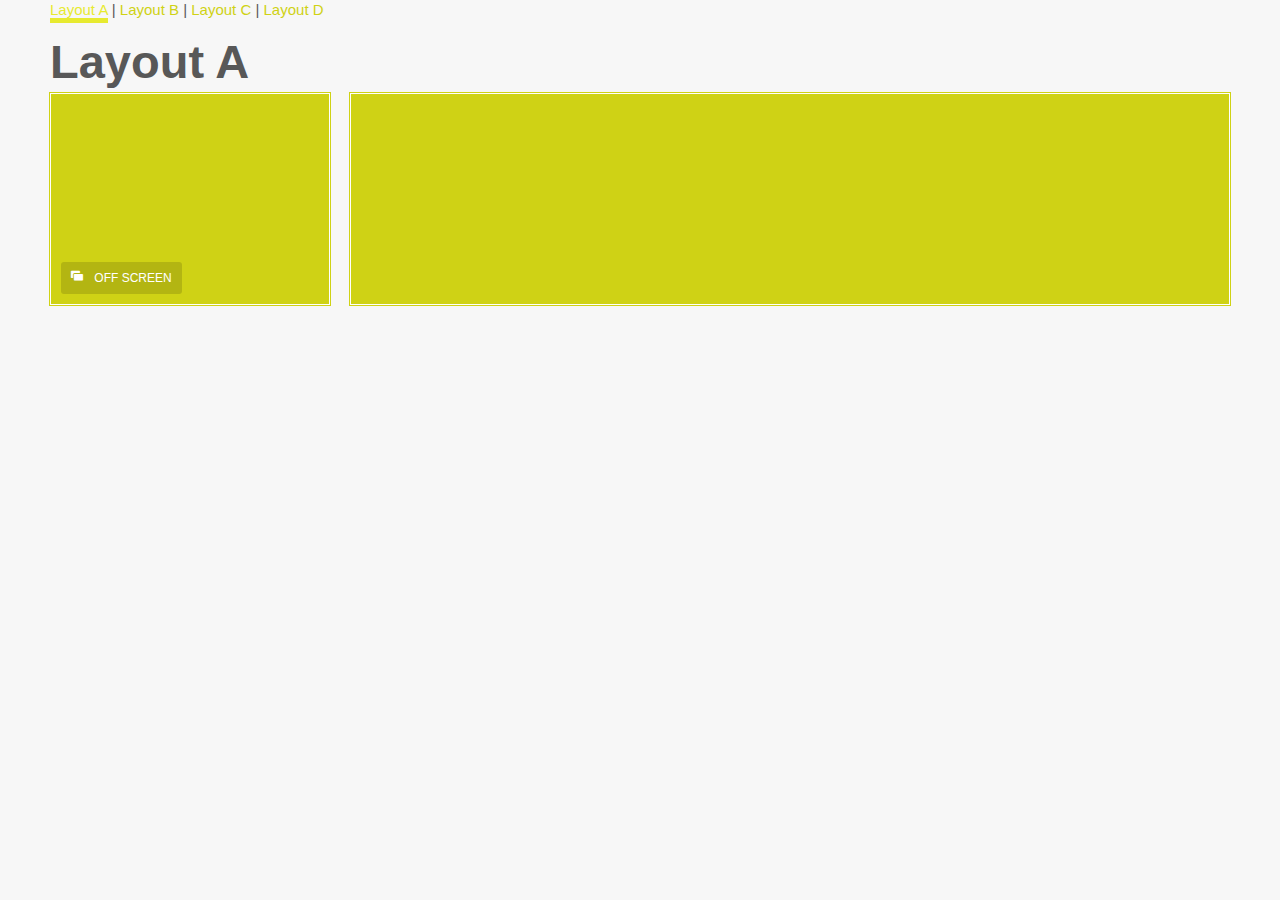
<file: layouts/layout_a.html>
<!doctype html>
<html lang="en-EN">
  <head>
    <meta charset="utf-8">
    <meta content="IE=edge,chrome=1" http-equiv="X-UA-Compatible">
    <meta content="width=device-width" name="viewport">
    <title>Layout A</title>

    <link href="/css/digitaria.css" rel="stylesheet" type="text/css" media="all" />
    <!--[if lt IE 9]>
      <script src="//html5shim.googlecode.com/svn/trunk/html5.js"></script>
    <![endif]-->
  </head>
  <body>

    <div class="container">
      <div class="gr">
        <div class="gc-12">
          <a href="/layouts/layout_a.html" class="active">Layout A</a> | <a href="/layouts/layout_b.html">Layout B</a> | <a href="/layouts/layout_c.html">Layout C</a> | <a href="/layouts/layout_d.html">Layout D</a>
        </div>
      </div>
      <h2>Layout A</h2>
      <div class="gr show-small">
        <a href="#" class="offScreenToggle">toggle off screen</a>
      </div>
      <div class="gr">
        <div class="gc-3 fill off-screen">
          <div class="gc-info label secondary">
            <span class="ss-layers"></span> off screen
          </div>
          <div class="button-close show-small">
            <a href="#" class="offScreenToggle">close</a>
          </div>
        </div>
        <div class="gc-9 fill">

        </div>
      </div>
    </div>

    <script src="//ajax.googleapis.com/ajax/libs/jquery/1.8.1/jquery.min.js"></script>
    <script src="/js/master.js"></script>

  </body>
</html>
</file>
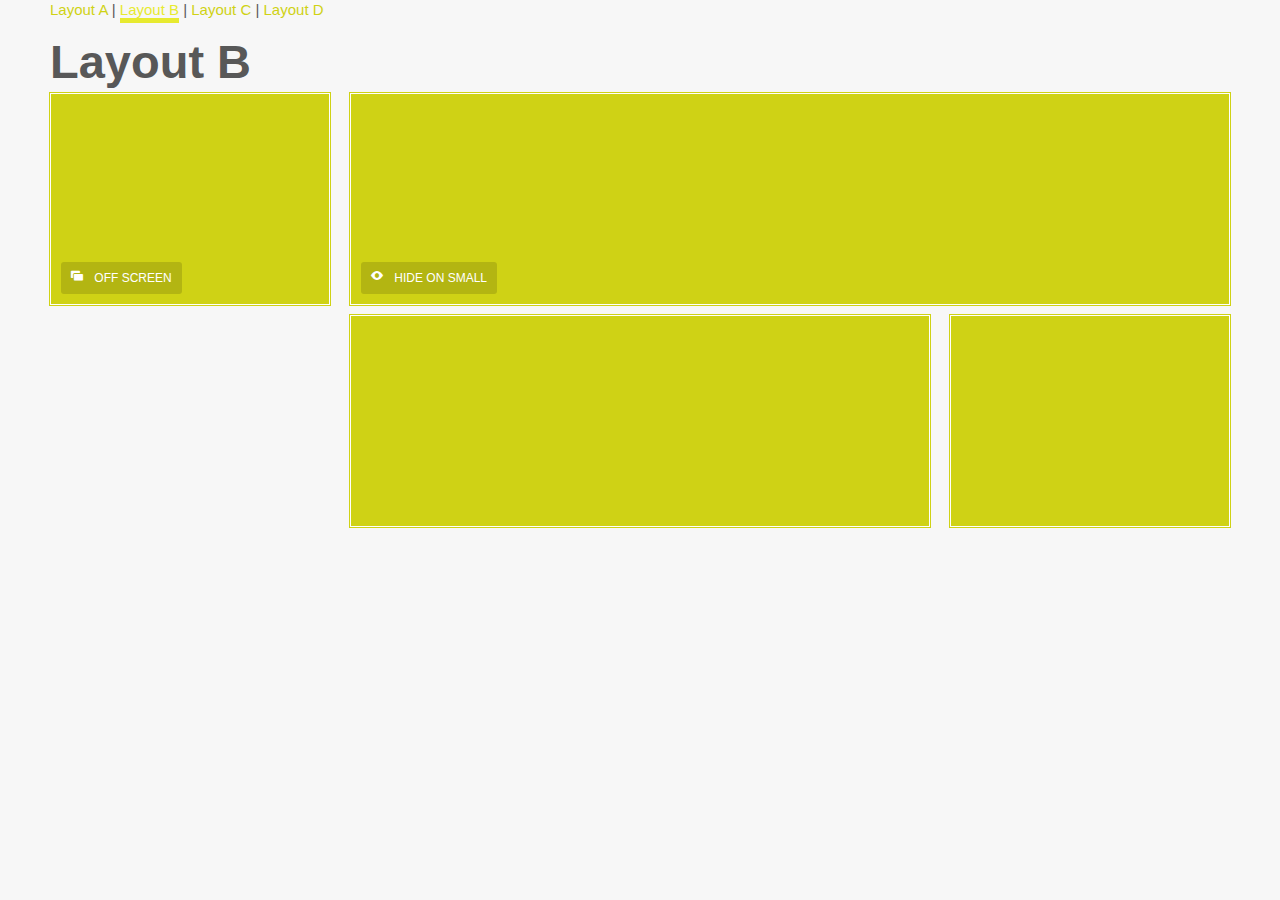
<file: layouts/layout_b.html>
<!doctype html>
<html lang="en-EN">
  <head>
    <meta charset="utf-8">
    <meta content="IE=edge,chrome=1" http-equiv="X-UA-Compatible">
    <meta content="width=device-width" name="viewport">
    <title>Layout B</title>

    <link href="/css/digitaria.css" rel="stylesheet" type="text/css" media="all" />
    <!--[if lt IE 9]>
      <script src="//html5shim.googlecode.com/svn/trunk/html5.js"></script>
    <![endif]-->
  </head>
  <body>

    <div class="container">
      <div class="gr">
        <div class="gc-12">
          <a href="/layouts/layout_a.html">Layout A</a> | <a href="/layouts/layout_b.html" class="active">Layout B</a> | <a href="/layouts/layout_c.html">Layout C</a> | <a href="/layouts/layout_d.html">Layout D</a>
        </div>
      </div>
      <h2>Layout B</h2>
      <div class="gr show-small">
        <a href="#" class="offScreenToggle">toggle off screen</a>
      </div>
      <div class="gr">
        <div class="gc-3 fill off-screen">
          <div class="gc-info label secondary">
            <span class="ss-layers"></span> off screen
          </div>
          <div class="button-close show-small">
            <a href="#" class="offScreenToggle">close</a>
          </div>
        </div>
        <div class="gc-9">
          <div class="gr">
            <div class="gc-9 fill hide-small">
              <div class="gc-info label secondary">
                <span class="ss-view"></span> hide on small
              </div>
            </div>
          </div>
          <div class="gr">
            <div class="gc-6 fill">

            </div>
            <div class="gc-3 fill">

            </div>
          </div>
        </div>
      </div>
    </div>

    <script src="//ajax.googleapis.com/ajax/libs/jquery/1.8.1/jquery.min.js"></script>
    <script src="/js/master.js"></script>

  </body>
</html>
</file>
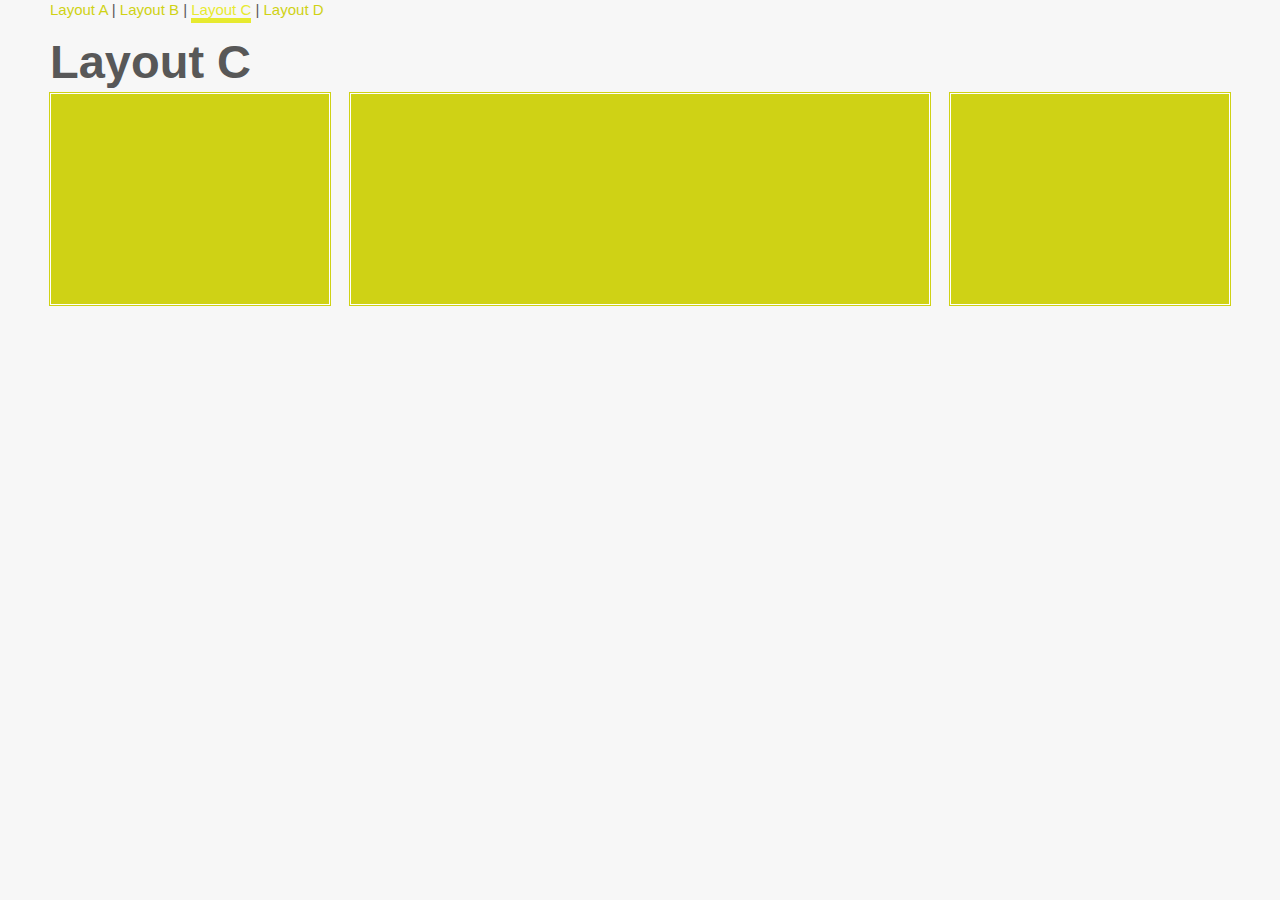
<file: layouts/layout_c.html>
<!doctype html>
<html lang="en-EN">
  <head>
    <meta charset="utf-8">
    <meta content="IE=edge,chrome=1" http-equiv="X-UA-Compatible">
    <meta content="width=device-width" name="viewport">
    <title>Layout C</title>

    <link href="/css/digitaria.css" rel="stylesheet" type="text/css" media="all" />
    <!--[if lt IE 9]>
      <script src="//html5shim.googlecode.com/svn/trunk/html5.js"></script>
    <![endif]-->
  </head>
  <body>

    <div class="container">
      <div class="gr">
        <div class="gc-12">
          <a href="/layouts/layout_a.html">Layout A</a> | <a href="/layouts/layout_b.html">Layout B</a> | <a href="/layouts/layout_c.html" class="active">Layout C</a> | <a href="/layouts/layout_d.html">Layout D</a>
        </div>
      </div>
      <h2>Layout C</h2>
      <div class="gr">
        <div class="gc-3 fill">

        </div>
        <div class="gc-6 fill">

        </div>
        <div class="gc-3 fill">

        </div>
      </div>
    </div>

    <script src="//ajax.googleapis.com/ajax/libs/jquery/1.8.1/jquery.min.js"></script>
    <script src="/js/master.js"></script>

  </body>
</html>
</file>
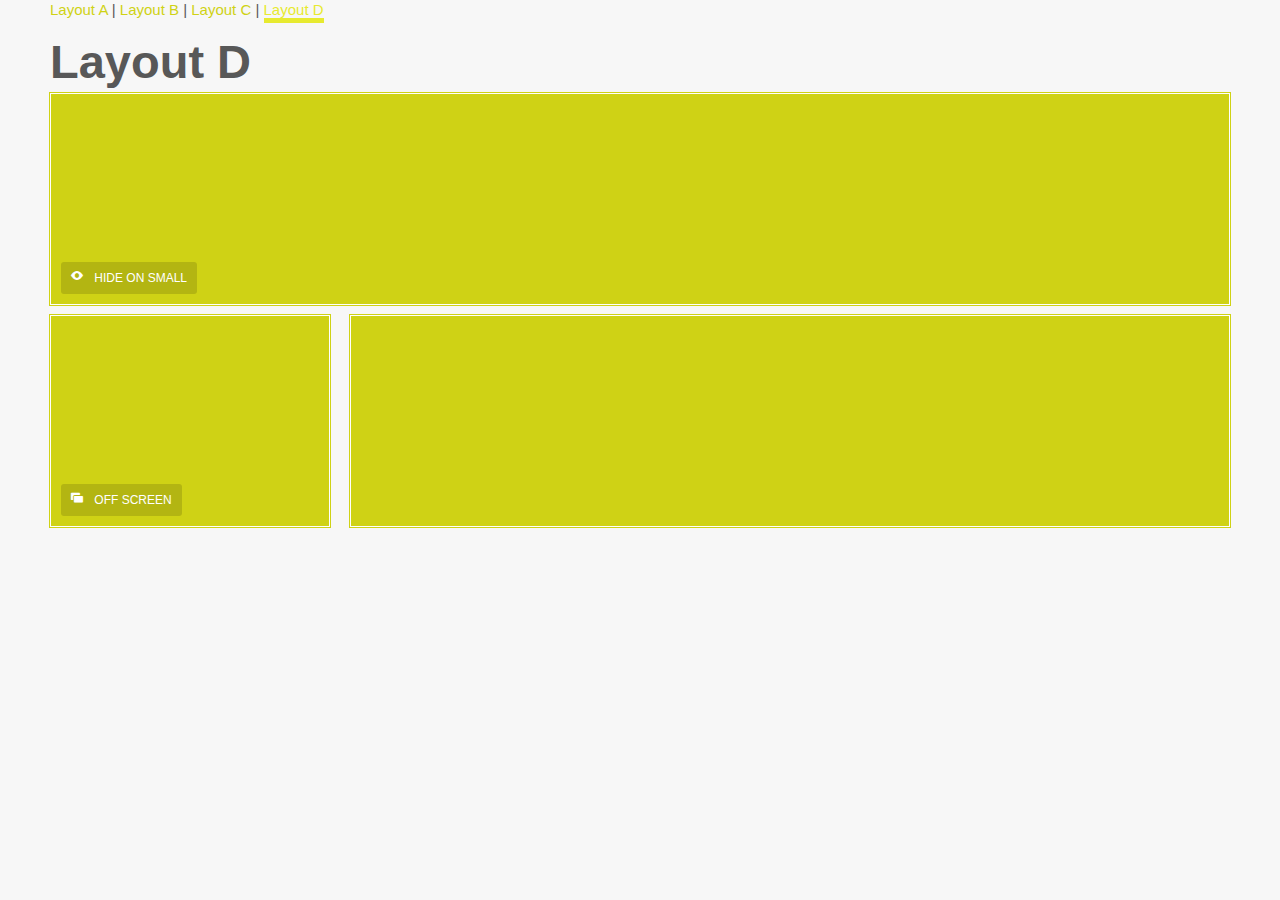
<file: layouts/layout_d.html>
<!doctype html>
<html lang="en-EN">
  <head>
    <meta charset="utf-8">
    <meta content="IE=edge,chrome=1" http-equiv="X-UA-Compatible">
    <meta content="width=device-width" name="viewport">
    <title>Layout D</title>

    <link href="/css/digitaria.css" rel="stylesheet" type="text/css" media="all" />
    <!--[if lt IE 9]>
      <script src="//html5shim.googlecode.com/svn/trunk/html5.js"></script>
    <![endif]-->
  </head>
  <body>

    <div class="container">
      <div class="gr">
        <div class="gc-12">
          <a href="/layouts/layout_a.html">Layout A</a> | <a href="/layouts/layout_b.html">Layout B</a> | <a href="/layouts/layout_c.html">Layout C</a> | <a href="/layouts/layout_d.html" class="active">Layout D</a>
        </div>
      </div>
      <h2>Layout D</h2>
      <div class="gr show-small">
        <a href="#" class="offScreenToggle">toggle off screen</a>
      </div>
      <div class="gr">
        <div class="gc-12 fill hide-small">
          <div class="gc-info label secondary">
            <span class="ss-view"></span> hide on small
          </div>
        </div>
      </div>
      <div class="gr">
        <div class="gc-3 fill off-screen">
          <div class="gc-info label secondary">
            <span class="ss-layers"></span> off screen
          </div>
          <div class="button-close show-small">
            <a href="#" class="offScreenToggle">close</a>
          </div>
        </div>
        <div class="gc-9 fill">

        </div>
      </div>
    </div>

    <script src="//ajax.googleapis.com/ajax/libs/jquery/1.8.1/jquery.min.js"></script>
    <script src="/js/master.js"></script>

  </body>
</html>
</file>
<file: css/digitaria.css>
@import url("webfonts/ss-standard.css");
/* line 17, ../../../../.rvm/gems/ruby-1.9.3-p194@global/gems/compass-0.12.2/frameworks/compass/stylesheets/compass/reset/_utilities.scss */
html, body, div, span, applet, object, iframe,
h1, h2, h3, h4, h5, h6, p, blockquote, pre,
a, abbr, acronym, address, big, cite, code,
del, dfn, em, img, ins, kbd, q, s, samp,
small, strike, strong, sub, sup, tt, var,
b, u, i, center,
dl, dt, dd, ol, ul, li,
fieldset, form, label, legend,
table, caption, tbody, tfoot, thead, tr, th, td,
article, aside, canvas, details, embed,
figure, figcaption, footer, header, hgroup,
menu, nav, output, ruby, section, summary,
time, mark, audio, video {
  margin: 0;
  padding: 0;
  border: 0;
  font: inherit;
  font-size: 100%;
  vertical-align: baseline;
}

/* line 22, ../../../../.rvm/gems/ruby-1.9.3-p194@global/gems/compass-0.12.2/frameworks/compass/stylesheets/compass/reset/_utilities.scss */
html {
  line-height: 1;
}

/* line 24, ../../../../.rvm/gems/ruby-1.9.3-p194@global/gems/compass-0.12.2/frameworks/compass/stylesheets/compass/reset/_utilities.scss */
ol, ul {
  list-style: none;
}

/* line 26, ../../../../.rvm/gems/ruby-1.9.3-p194@global/gems/compass-0.12.2/frameworks/compass/stylesheets/compass/reset/_utilities.scss */
table {
  border-collapse: collapse;
  border-spacing: 0;
}

/* line 28, ../../../../.rvm/gems/ruby-1.9.3-p194@global/gems/compass-0.12.2/frameworks/compass/stylesheets/compass/reset/_utilities.scss */
caption, th, td {
  text-align: left;
  font-weight: normal;
  vertical-align: middle;
}

/* line 30, ../../../../.rvm/gems/ruby-1.9.3-p194@global/gems/compass-0.12.2/frameworks/compass/stylesheets/compass/reset/_utilities.scss */
q, blockquote {
  quotes: none;
}
/* line 103, ../../../../.rvm/gems/ruby-1.9.3-p194@global/gems/compass-0.12.2/frameworks/compass/stylesheets/compass/reset/_utilities.scss */
q:before, q:after, blockquote:before, blockquote:after {
  content: "";
  content: none;
}

/* line 32, ../../../../.rvm/gems/ruby-1.9.3-p194@global/gems/compass-0.12.2/frameworks/compass/stylesheets/compass/reset/_utilities.scss */
a img {
  border: none;
}

/* line 116, ../../../../.rvm/gems/ruby-1.9.3-p194@global/gems/compass-0.12.2/frameworks/compass/stylesheets/compass/reset/_utilities.scss */
article, aside, details, figcaption, figure, footer, header, hgroup, menu, nav, section, summary {
  display: block;
}

/* line 6, ../scss/digitaria.scss */
* {
  -webkit-box-sizing: border-box;
  -moz-box-sizing: border-box;
  box-sizing: border-box;
}

/* line 9, ../scss/digitaria.scss */
body {
  background-color: #f7f7f7;
  color: #585858;
  font-family: Arial, Verdana, sans-serif;
  font-size: 15px;
  font-style: normal;
  font-weight: 400;
  line-height: 20px;
  text-rendering: optimizeLegibility;
}

/* line 18, ../scss/digitaria/ui/_buttons.scss */
a.button, button {
  padding: 5px 10px;
  -webkit-border-radius: 4px;
  -moz-border-radius: 4px;
  -ms-border-radius: 4px;
  -o-border-radius: 4px;
  border-radius: 4px;
  color: #585858;
  border: 1px solid;
  border-color: #cbcbcb;
  background-image: -webkit-gradient(linear, 50% 0%, 50% 100%, color-stop(0%, #ffffff), color-stop(100%, #cbcbcb));
  background-image: -webkit-linear-gradient(#ffffff, #cbcbcb);
  background-image: -moz-linear-gradient(#ffffff, #cbcbcb);
  background-image: -o-linear-gradient(#ffffff, #cbcbcb);
  background-image: linear-gradient(#ffffff, #cbcbcb);
  *zoom: 1;
  filter: progid:DXImageTransform.Microsoft.gradient(gradientType=0, startColorstr='#FFFFFFFF', endColorstr='#FFCBCBCB');
}
/* line 36, ../scss/digitaria/ui/_buttons.scss */
a.button:hover, a.button:focus, button:hover, button:focus {
  color: #585858;
  border: 1px solid;
  border-color: #d9d9d9;
  background-image: -webkit-gradient(linear, 50% 0%, 50% 100%, color-stop(0%, #ffffff), color-stop(100%, #d9d9d9));
  background-image: -webkit-linear-gradient(#ffffff, #d9d9d9);
  background-image: -moz-linear-gradient(#ffffff, #d9d9d9);
  background-image: -o-linear-gradient(#ffffff, #d9d9d9);
  background-image: linear-gradient(#ffffff, #d9d9d9);
  *zoom: 1;
  filter: progid:DXImageTransform.Microsoft.gradient(gradientType=0, startColorstr='#FFFFFFFF', endColorstr='#FFD9D9D9');
}
/* line 39, ../scss/digitaria/ui/_buttons.scss */
a.button:active, button:active {
  background-color: #cbcbcb;
}
/* line 20, ../scss/digitaria/ui/_buttons.scss */
a.button.primary, button.primary {
  padding: 5px 10px;
  -webkit-border-radius: 4px;
  -moz-border-radius: 4px;
  -ms-border-radius: 4px;
  -o-border-radius: 4px;
  border-radius: 4px;
  color: white;
  border: 1px solid;
  border-color: #8a8c0e;
  background-image: -webkit-gradient(linear, 50% 0%, 50% 100%, color-stop(0%, #eaed47), color-stop(100%, #8a8c0e));
  background-image: -webkit-linear-gradient(#eaed47, #8a8c0e);
  background-image: -moz-linear-gradient(#eaed47, #8a8c0e);
  background-image: -o-linear-gradient(#eaed47, #8a8c0e);
  background-image: linear-gradient(#eaed47, #8a8c0e);
  *zoom: 1;
  filter: progid:DXImageTransform.Microsoft.gradient(gradientType=0, startColorstr='#FFEAED47', endColorstr='#FF8A8C0E');
}
/* line 36, ../scss/digitaria/ui/_buttons.scss */
a.button.primary:hover, a.button.primary:focus, button.primary:hover, button.primary:focus {
  color: white;
  border: 1px solid;
  border-color: #cfd215;
  background-image: -webkit-gradient(linear, 50% 0%, 50% 100%, color-stop(0%, #f2f48c), color-stop(100%, #cfd215));
  background-image: -webkit-linear-gradient(#f2f48c, #cfd215);
  background-image: -moz-linear-gradient(#f2f48c, #cfd215);
  background-image: -o-linear-gradient(#f2f48c, #cfd215);
  background-image: linear-gradient(#f2f48c, #cfd215);
  *zoom: 1;
  filter: progid:DXImageTransform.Microsoft.gradient(gradientType=0, startColorstr='#FFF2F48C', endColorstr='#FFCFD215');
}
/* line 39, ../scss/digitaria/ui/_buttons.scss */
a.button.primary:active, button.primary:active {
  background-color: #8a8c0e;
}
/* line 23, ../scss/digitaria/ui/_buttons.scss */
a.button.secondary, button.secondary {
  padding: 5px 10px;
  -webkit-border-radius: 4px;
  -moz-border-radius: 4px;
  -ms-border-radius: 4px;
  -o-border-radius: 4px;
  border-radius: 4px;
  color: white;
  border: 1px solid;
  border-color: #6e6f0b;
  background-image: -webkit-gradient(linear, 50% 0%, 50% 100%, color-stop(0%, #e7ea2a), color-stop(100%, #6e6f0b));
  background-image: -webkit-linear-gradient(#e7ea2a, #6e6f0b);
  background-image: -moz-linear-gradient(#e7ea2a, #6e6f0b);
  background-image: -o-linear-gradient(#e7ea2a, #6e6f0b);
  background-image: linear-gradient(#e7ea2a, #6e6f0b);
  *zoom: 1;
  filter: progid:DXImageTransform.Microsoft.gradient(gradientType=0, startColorstr='#FFE7EA2A', endColorstr='#FF6E6F0B');
}
/* line 36, ../scss/digitaria/ui/_buttons.scss */
a.button.secondary:hover, a.button.secondary:focus, button.secondary:hover, button.secondary:focus {
  color: white;
  border: 1px solid;
  border-color: #b3b512;
  background-image: -webkit-gradient(linear, 50% 0%, 50% 100%, color-stop(0%, #eff16f), color-stop(100%, #b3b512));
  background-image: -webkit-linear-gradient(#eff16f, #b3b512);
  background-image: -moz-linear-gradient(#eff16f, #b3b512);
  background-image: -o-linear-gradient(#eff16f, #b3b512);
  background-image: linear-gradient(#eff16f, #b3b512);
  *zoom: 1;
  filter: progid:DXImageTransform.Microsoft.gradient(gradientType=0, startColorstr='#FFEFF16F', endColorstr='#FFB3B512');
}
/* line 39, ../scss/digitaria/ui/_buttons.scss */
a.button.secondary:active, button.secondary:active {
  background-color: #6e6f0b;
}
/* line 26, ../scss/digitaria/ui/_buttons.scss */
a.button.tertiary, button.tertiary {
  padding: 5px 10px;
  -webkit-border-radius: 4px;
  -moz-border-radius: 4px;
  -ms-border-radius: 4px;
  -o-border-radius: 4px;
  border-radius: 4px;
  color: white;
  border: 1px solid;
  border-color: #d9d9d9;
  background-image: -webkit-gradient(linear, 50% 0%, 50% 100%, color-stop(0%, #ffffff), color-stop(100%, #d9d9d9));
  background-image: -webkit-linear-gradient(#ffffff, #d9d9d9);
  background-image: -moz-linear-gradient(#ffffff, #d9d9d9);
  background-image: -o-linear-gradient(#ffffff, #d9d9d9);
  background-image: linear-gradient(#ffffff, #d9d9d9);
  *zoom: 1;
  filter: progid:DXImageTransform.Microsoft.gradient(gradientType=0, startColorstr='#FFFFFFFF', endColorstr='#FFD9D9D9');
}
/* line 36, ../scss/digitaria/ui/_buttons.scss */
a.button.tertiary:hover, a.button.tertiary:focus, button.tertiary:hover, button.tertiary:focus {
  color: white;
  border: 1px solid;
  border-color: #d9d9d9;
  background-image: -webkit-gradient(linear, 50% 0%, 50% 100%, color-stop(0%, #ffffff), color-stop(100%, #d9d9d9));
  background-image: -webkit-linear-gradient(#ffffff, #d9d9d9);
  background-image: -moz-linear-gradient(#ffffff, #d9d9d9);
  background-image: -o-linear-gradient(#ffffff, #d9d9d9);
  background-image: linear-gradient(#ffffff, #d9d9d9);
  *zoom: 1;
  filter: progid:DXImageTransform.Microsoft.gradient(gradientType=0, startColorstr='#FFFFFFFF', endColorstr='#FFD9D9D9');
}
/* line 39, ../scss/digitaria/ui/_buttons.scss */
a.button.tertiary:active, button.tertiary:active {
  background-color: #d9d9d9;
}

/* line 16, ../scss/digitaria/ui/_labels.scss */
.label {
  padding: 10px;
  font-size: 12px;
  line-height: 12px;
  text-transform: uppercase;
  -webkit-border-radius: 3px;
  -moz-border-radius: 3px;
  -ms-border-radius: 3px;
  -o-border-radius: 3px;
  border-radius: 3px;
  background-color: #f1f1f1;
  color: #585858;
}
/* line 18, ../scss/digitaria/ui/_labels.scss */
.label.primary {
  padding: 10px;
  font-size: 12px;
  line-height: 12px;
  text-transform: uppercase;
  -webkit-border-radius: 3px;
  -moz-border-radius: 3px;
  -ms-border-radius: 3px;
  -o-border-radius: 3px;
  border-radius: 3px;
  background-color: #cfd215;
  color: white;
}
/* line 21, ../scss/digitaria/ui/_labels.scss */
.label.secondary {
  padding: 10px;
  font-size: 12px;
  line-height: 12px;
  text-transform: uppercase;
  -webkit-border-radius: 3px;
  -moz-border-radius: 3px;
  -ms-border-radius: 3px;
  -o-border-radius: 3px;
  border-radius: 3px;
  background-color: #b3b512;
  color: white;
}
/* line 24, ../scss/digitaria/ui/_labels.scss */
.label.tertiary {
  padding: 10px;
  font-size: 12px;
  line-height: 12px;
  text-transform: uppercase;
  -webkit-border-radius: 3px;
  -moz-border-radius: 3px;
  -ms-border-radius: 3px;
  -o-border-radius: 3px;
  border-radius: 3px;
  background-color: white;
  color: white;
}

/* line 39, ../scss/digitaria/_typography.scss */
h1 {
  font-family: Arial, Verdana, sans-serif;
  font-size: 63px;
  font-style: normal;
  font-weight: 600;
  line-height: 84px;
  text-rendering: optimizeLegibility;
}

/* line 39, ../scss/digitaria/_typography.scss */
h2 {
  font-family: Arial, Verdana, sans-serif;
  font-size: 47px;
  font-style: normal;
  font-weight: 600;
  line-height: 63px;
  text-rendering: optimizeLegibility;
}

/* line 39, ../scss/digitaria/_typography.scss */
h3 {
  font-family: Arial, Verdana, sans-serif;
  font-size: 36px;
  font-style: normal;
  font-weight: 600;
  line-height: 48px;
  text-rendering: optimizeLegibility;
}

/* line 39, ../scss/digitaria/_typography.scss */
h4 {
  font-family: Arial, Verdana, sans-serif;
  font-size: 27px;
  font-style: normal;
  font-weight: 600;
  line-height: 36px;
  text-rendering: optimizeLegibility;
}

/* line 39, ../scss/digitaria/_typography.scss */
h5 {
  font-family: Arial, Verdana, sans-serif;
  font-size: 20px;
  font-style: normal;
  font-weight: 600;
  line-height: 27px;
  text-rendering: optimizeLegibility;
}

/* line 39, ../scss/digitaria/_typography.scss */
h6 {
  font-family: Arial, Verdana, sans-serif;
  font-size: 15px;
  font-style: normal;
  font-weight: 600;
  line-height: 20px;
  text-rendering: optimizeLegibility;
}

@media (max-width: 769px) {
  /* line 88, ../scss/digitaria/layout/_responsive.scss */
  .hide-small {
    display: none;
  }
}

@media (min-width: 769px) and (max-width: 979px) {
  /* line 93, ../scss/digitaria/layout/_responsive.scss */
  .hide-medium {
    display: none;
  }
}

@media (min-width: 1200px) {
  /* line 98, ../scss/digitaria/layout/_responsive.scss */
  .hide-large {
    display: none;
  }
}

/* line 104, ../scss/digitaria/layout/_responsive.scss */
.show-small {
  display: none;
}
@media (max-width: 769px) {
  /* line 104, ../scss/digitaria/layout/_responsive.scss */
  .show-small {
    display: block;
  }
}

/* line 110, ../scss/digitaria/layout/_responsive.scss */
.show-medium {
  display: none;
}
@media (min-width: 769px) and (max-width: 979px) {
  /* line 110, ../scss/digitaria/layout/_responsive.scss */
  .show-medium {
    display: block;
  }
}

/* line 116, ../scss/digitaria/layout/_responsive.scss */
.show-large {
  display: none;
}
@media (min-width: 1200px) {
  /* line 116, ../scss/digitaria/layout/_responsive.scss */
  .show-large {
    display: block;
  }
}

/* line 21, ../scss/digitaria.scss */
p, blockquote, pre {
  margin: 15px 0;
}

/* line 25, ../scss/digitaria.scss */
blockquote, pre {
  padding: 0 20px;
}

/* line 29, ../scss/digitaria.scss */
pre, code {
  font-family: Consolas, "Andale Mono WT", "Andale Mono", "Lucida Console", "Lucida Sans Typewriter", "DejaVu Sans Mono", "Bitstream Vera Sans Mono", "Liberation Mono", "Nimbus Mono L", Monaco, "Courier New", Courier, monospace;
  font-size: 15px;
  font-style: normal;
  font-weight: 400;
  line-height: 20px;
  text-rendering: optimizeLegibility;
}

/* line 33, ../scss/digitaria.scss */
img, object, embed {
  height: auto;
  max-width: 100%;
}

/* line 37, ../scss/digitaria.scss */
a {
  color: #cfd215;
  text-decoration: none;
}
/* line 40, ../scss/digitaria.scss */
a:hover, a:focus, a.active {
  border-bottom: 5px solid #e7ea30;
  color: #e7ea30;
}

/* line 46, ../scss/digitaria.scss */
.container {
  margin: 0 auto;
  width: 940px;
  *zoom: 1;
}
/* line 38, ../../../../.rvm/gems/ruby-1.9.3-p194@global/gems/compass-0.12.2/frameworks/compass/stylesheets/compass/utilities/general/_clearfix.scss */
.container:after {
  content: "";
  display: table;
  clear: both;
}
@media (max-width: 769px) {
  /* line 46, ../scss/digitaria.scss */
  .container {
    background-image: none;
    padding: 0 20px;
    width: auto;
  }
}
@media (min-width: 769px) and (max-width: 979px) {
  /* line 46, ../scss/digitaria.scss */
  .container {
    width: 770px;
  }
}
@media (min-width: 1200px) {
  /* line 46, ../scss/digitaria.scss */
  .container {
    width: 1180px;
  }
}
/* line 48, ../scss/digitaria.scss */
.container .gr {
  margin-bottom: 10px;
  margin-left: -20px;
  *zoom: 1;
}
/* line 38, ../../../../.rvm/gems/ruby-1.9.3-p194@global/gems/compass-0.12.2/frameworks/compass/stylesheets/compass/utilities/general/_clearfix.scss */
.container .gr:after {
  content: "";
  display: table;
  clear: both;
}
@media (max-width: 769px) {
  /* line 48, ../scss/digitaria.scss */
  .container .gr {
    margin-bottom: 0;
    margin-left: 0;
  }
}
@media (min-width: 769px) and (max-width: 979px) {
  /* line 48, ../scss/digitaria.scss */
  .container .gr {
    margin-left: -10px;
  }
}
@media (min-width: 1200px) {
  /* line 48, ../scss/digitaria.scss */
  .container .gr {
    margin-left: -20px;
  }
}
/* line 94, ../scss/digitaria/layout/_grid.scss */
.container .gr .gc-1 {
  float: left;
  margin-left: 20px;
  position: relative;
  width: 60px;
}
@media (max-width: 769px) {
  /* line 94, ../scss/digitaria/layout/_grid.scss */
  .container .gr .gc-1 {
    float: none;
    margin-bottom: 10px;
    margin-left: 0;
    width: auto;
  }
}
@media (min-width: 769px) and (max-width: 979px) {
  /* line 94, ../scss/digitaria/layout/_grid.scss */
  .container .gr .gc-1 {
    margin-left: 10px;
    width: 55px;
  }
}
@media (min-width: 1200px) {
  /* line 94, ../scss/digitaria/layout/_grid.scss */
  .container .gr .gc-1 {
    margin-left: 20px;
    width: 80px;
  }
}
/* line 85, ../scss/digitaria/layout/_grid.scss */
.container .gr .gc-1.fill {
  background-color: #cfd215;
  border: 1px solid white;
  outline: 1px solid #cfd215;
  padding: 10px 10px 200px;
}
/* line 94, ../scss/digitaria/layout/_grid.scss */
.container .gr .gc-2 {
  float: left;
  margin-left: 20px;
  position: relative;
  width: 140px;
}
@media (max-width: 769px) {
  /* line 94, ../scss/digitaria/layout/_grid.scss */
  .container .gr .gc-2 {
    float: none;
    margin-bottom: 10px;
    margin-left: 0;
    width: auto;
  }
}
@media (min-width: 769px) and (max-width: 979px) {
  /* line 94, ../scss/digitaria/layout/_grid.scss */
  .container .gr .gc-2 {
    margin-left: 10px;
    width: 120px;
  }
}
@media (min-width: 1200px) {
  /* line 94, ../scss/digitaria/layout/_grid.scss */
  .container .gr .gc-2 {
    margin-left: 20px;
    width: 180px;
  }
}
/* line 85, ../scss/digitaria/layout/_grid.scss */
.container .gr .gc-2.fill {
  background-color: #cfd215;
  border: 1px solid white;
  outline: 1px solid #cfd215;
  padding: 10px 10px 200px;
}
/* line 94, ../scss/digitaria/layout/_grid.scss */
.container .gr .gc-3 {
  float: left;
  margin-left: 20px;
  position: relative;
  width: 220px;
}
@media (max-width: 769px) {
  /* line 94, ../scss/digitaria/layout/_grid.scss */
  .container .gr .gc-3 {
    float: none;
    margin-bottom: 10px;
    margin-left: 0;
    width: auto;
  }
}
@media (min-width: 769px) and (max-width: 979px) {
  /* line 94, ../scss/digitaria/layout/_grid.scss */
  .container .gr .gc-3 {
    margin-left: 10px;
    width: 185px;
  }
}
@media (min-width: 1200px) {
  /* line 94, ../scss/digitaria/layout/_grid.scss */
  .container .gr .gc-3 {
    margin-left: 20px;
    width: 280px;
  }
}
/* line 85, ../scss/digitaria/layout/_grid.scss */
.container .gr .gc-3.fill {
  background-color: #cfd215;
  border: 1px solid white;
  outline: 1px solid #cfd215;
  padding: 10px 10px 200px;
}
/* line 94, ../scss/digitaria/layout/_grid.scss */
.container .gr .gc-4 {
  float: left;
  margin-left: 20px;
  position: relative;
  width: 300px;
}
@media (max-width: 769px) {
  /* line 94, ../scss/digitaria/layout/_grid.scss */
  .container .gr .gc-4 {
    float: none;
    margin-bottom: 10px;
    margin-left: 0;
    width: auto;
  }
}
@media (min-width: 769px) and (max-width: 979px) {
  /* line 94, ../scss/digitaria/layout/_grid.scss */
  .container .gr .gc-4 {
    margin-left: 10px;
    width: 250px;
  }
}
@media (min-width: 1200px) {
  /* line 94, ../scss/digitaria/layout/_grid.scss */
  .container .gr .gc-4 {
    margin-left: 20px;
    width: 380px;
  }
}
/* line 85, ../scss/digitaria/layout/_grid.scss */
.container .gr .gc-4.fill {
  background-color: #cfd215;
  border: 1px solid white;
  outline: 1px solid #cfd215;
  padding: 10px 10px 200px;
}
/* line 94, ../scss/digitaria/layout/_grid.scss */
.container .gr .gc-5 {
  float: left;
  margin-left: 20px;
  position: relative;
  width: 380px;
}
@media (max-width: 769px) {
  /* line 94, ../scss/digitaria/layout/_grid.scss */
  .container .gr .gc-5 {
    float: none;
    margin-bottom: 10px;
    margin-left: 0;
    width: auto;
  }
}
@media (min-width: 769px) and (max-width: 979px) {
  /* line 94, ../scss/digitaria/layout/_grid.scss */
  .container .gr .gc-5 {
    margin-left: 10px;
    width: 315px;
  }
}
@media (min-width: 1200px) {
  /* line 94, ../scss/digitaria/layout/_grid.scss */
  .container .gr .gc-5 {
    margin-left: 20px;
    width: 480px;
  }
}
/* line 85, ../scss/digitaria/layout/_grid.scss */
.container .gr .gc-5.fill {
  background-color: #cfd215;
  border: 1px solid white;
  outline: 1px solid #cfd215;
  padding: 10px 10px 200px;
}
/* line 94, ../scss/digitaria/layout/_grid.scss */
.container .gr .gc-6 {
  float: left;
  margin-left: 20px;
  position: relative;
  width: 460px;
}
@media (max-width: 769px) {
  /* line 94, ../scss/digitaria/layout/_grid.scss */
  .container .gr .gc-6 {
    float: none;
    margin-bottom: 10px;
    margin-left: 0;
    width: auto;
  }
}
@media (min-width: 769px) and (max-width: 979px) {
  /* line 94, ../scss/digitaria/layout/_grid.scss */
  .container .gr .gc-6 {
    margin-left: 10px;
    width: 380px;
  }
}
@media (min-width: 1200px) {
  /* line 94, ../scss/digitaria/layout/_grid.scss */
  .container .gr .gc-6 {
    margin-left: 20px;
    width: 580px;
  }
}
/* line 85, ../scss/digitaria/layout/_grid.scss */
.container .gr .gc-6.fill {
  background-color: #cfd215;
  border: 1px solid white;
  outline: 1px solid #cfd215;
  padding: 10px 10px 200px;
}
/* line 94, ../scss/digitaria/layout/_grid.scss */
.container .gr .gc-7 {
  float: left;
  margin-left: 20px;
  position: relative;
  width: 540px;
}
@media (max-width: 769px) {
  /* line 94, ../scss/digitaria/layout/_grid.scss */
  .container .gr .gc-7 {
    float: none;
    margin-bottom: 10px;
    margin-left: 0;
    width: auto;
  }
}
@media (min-width: 769px) and (max-width: 979px) {
  /* line 94, ../scss/digitaria/layout/_grid.scss */
  .container .gr .gc-7 {
    margin-left: 10px;
    width: 445px;
  }
}
@media (min-width: 1200px) {
  /* line 94, ../scss/digitaria/layout/_grid.scss */
  .container .gr .gc-7 {
    margin-left: 20px;
    width: 680px;
  }
}
/* line 85, ../scss/digitaria/layout/_grid.scss */
.container .gr .gc-7.fill {
  background-color: #cfd215;
  border: 1px solid white;
  outline: 1px solid #cfd215;
  padding: 10px 10px 200px;
}
/* line 94, ../scss/digitaria/layout/_grid.scss */
.container .gr .gc-8 {
  float: left;
  margin-left: 20px;
  position: relative;
  width: 620px;
}
@media (max-width: 769px) {
  /* line 94, ../scss/digitaria/layout/_grid.scss */
  .container .gr .gc-8 {
    float: none;
    margin-bottom: 10px;
    margin-left: 0;
    width: auto;
  }
}
@media (min-width: 769px) and (max-width: 979px) {
  /* line 94, ../scss/digitaria/layout/_grid.scss */
  .container .gr .gc-8 {
    margin-left: 10px;
    width: 510px;
  }
}
@media (min-width: 1200px) {
  /* line 94, ../scss/digitaria/layout/_grid.scss */
  .container .gr .gc-8 {
    margin-left: 20px;
    width: 780px;
  }
}
/* line 85, ../scss/digitaria/layout/_grid.scss */
.container .gr .gc-8.fill {
  background-color: #cfd215;
  border: 1px solid white;
  outline: 1px solid #cfd215;
  padding: 10px 10px 200px;
}
/* line 94, ../scss/digitaria/layout/_grid.scss */
.container .gr .gc-9 {
  float: left;
  margin-left: 20px;
  position: relative;
  width: 700px;
}
@media (max-width: 769px) {
  /* line 94, ../scss/digitaria/layout/_grid.scss */
  .container .gr .gc-9 {
    float: none;
    margin-bottom: 10px;
    margin-left: 0;
    width: auto;
  }
}
@media (min-width: 769px) and (max-width: 979px) {
  /* line 94, ../scss/digitaria/layout/_grid.scss */
  .container .gr .gc-9 {
    margin-left: 10px;
    width: 575px;
  }
}
@media (min-width: 1200px) {
  /* line 94, ../scss/digitaria/layout/_grid.scss */
  .container .gr .gc-9 {
    margin-left: 20px;
    width: 880px;
  }
}
/* line 85, ../scss/digitaria/layout/_grid.scss */
.container .gr .gc-9.fill {
  background-color: #cfd215;
  border: 1px solid white;
  outline: 1px solid #cfd215;
  padding: 10px 10px 200px;
}
/* line 94, ../scss/digitaria/layout/_grid.scss */
.container .gr .gc-10 {
  float: left;
  margin-left: 20px;
  position: relative;
  width: 780px;
}
@media (max-width: 769px) {
  /* line 94, ../scss/digitaria/layout/_grid.scss */
  .container .gr .gc-10 {
    float: none;
    margin-bottom: 10px;
    margin-left: 0;
    width: auto;
  }
}
@media (min-width: 769px) and (max-width: 979px) {
  /* line 94, ../scss/digitaria/layout/_grid.scss */
  .container .gr .gc-10 {
    margin-left: 10px;
    width: 640px;
  }
}
@media (min-width: 1200px) {
  /* line 94, ../scss/digitaria/layout/_grid.scss */
  .container .gr .gc-10 {
    margin-left: 20px;
    width: 980px;
  }
}
/* line 85, ../scss/digitaria/layout/_grid.scss */
.container .gr .gc-10.fill {
  background-color: #cfd215;
  border: 1px solid white;
  outline: 1px solid #cfd215;
  padding: 10px 10px 200px;
}
/* line 94, ../scss/digitaria/layout/_grid.scss */
.container .gr .gc-11 {
  float: left;
  margin-left: 20px;
  position: relative;
  width: 860px;
}
@media (max-width: 769px) {
  /* line 94, ../scss/digitaria/layout/_grid.scss */
  .container .gr .gc-11 {
    float: none;
    margin-bottom: 10px;
    margin-left: 0;
    width: auto;
  }
}
@media (min-width: 769px) and (max-width: 979px) {
  /* line 94, ../scss/digitaria/layout/_grid.scss */
  .container .gr .gc-11 {
    margin-left: 10px;
    width: 705px;
  }
}
@media (min-width: 1200px) {
  /* line 94, ../scss/digitaria/layout/_grid.scss */
  .container .gr .gc-11 {
    margin-left: 20px;
    width: 1080px;
  }
}
/* line 85, ../scss/digitaria/layout/_grid.scss */
.container .gr .gc-11.fill {
  background-color: #cfd215;
  border: 1px solid white;
  outline: 1px solid #cfd215;
  padding: 10px 10px 200px;
}
/* line 94, ../scss/digitaria/layout/_grid.scss */
.container .gr .gc-12 {
  float: left;
  margin-left: 20px;
  position: relative;
  width: 940px;
}
@media (max-width: 769px) {
  /* line 94, ../scss/digitaria/layout/_grid.scss */
  .container .gr .gc-12 {
    float: none;
    margin-bottom: 10px;
    margin-left: 0;
    width: 100%;
  }
}
@media (min-width: 769px) and (max-width: 979px) {
  /* line 94, ../scss/digitaria/layout/_grid.scss */
  .container .gr .gc-12 {
    margin-left: 10px;
    width: 770px;
  }
}
@media (min-width: 1200px) {
  /* line 94, ../scss/digitaria/layout/_grid.scss */
  .container .gr .gc-12 {
    margin-left: 20px;
    width: 1180px;
  }
}
/* line 85, ../scss/digitaria/layout/_grid.scss */
.container .gr .gc-12.fill {
  background-color: #cfd215;
  border: 1px solid white;
  outline: 1px solid #cfd215;
  padding: 10px 10px 200px;
}
/* line 115, ../scss/digitaria/layout/_grid.scss */
.container .gr .gc-off-1 {
  margin-left: 100px;
}
@media (max-width: 769px) {
  /* line 115, ../scss/digitaria/layout/_grid.scss */
  .container .gr .gc-off-1 {
    margin-left: 0;
  }
}
@media (min-width: 769px) and (max-width: 979px) {
  /* line 115, ../scss/digitaria/layout/_grid.scss */
  .container .gr .gc-off-1 {
    margin-left: 75px;
  }
}
@media (min-width: 1200px) {
  /* line 115, ../scss/digitaria/layout/_grid.scss */
  .container .gr .gc-off-1 {
    margin-left: 120px;
  }
}
/* line 115, ../scss/digitaria/layout/_grid.scss */
.container .gr .gc-off-2 {
  margin-left: 180px;
}
@media (max-width: 769px) {
  /* line 115, ../scss/digitaria/layout/_grid.scss */
  .container .gr .gc-off-2 {
    margin-left: 0;
  }
}
@media (min-width: 769px) and (max-width: 979px) {
  /* line 115, ../scss/digitaria/layout/_grid.scss */
  .container .gr .gc-off-2 {
    margin-left: 140px;
  }
}
@media (min-width: 1200px) {
  /* line 115, ../scss/digitaria/layout/_grid.scss */
  .container .gr .gc-off-2 {
    margin-left: 220px;
  }
}
/* line 115, ../scss/digitaria/layout/_grid.scss */
.container .gr .gc-off-3 {
  margin-left: 260px;
}
@media (max-width: 769px) {
  /* line 115, ../scss/digitaria/layout/_grid.scss */
  .container .gr .gc-off-3 {
    margin-left: 0;
  }
}
@media (min-width: 769px) and (max-width: 979px) {
  /* line 115, ../scss/digitaria/layout/_grid.scss */
  .container .gr .gc-off-3 {
    margin-left: 205px;
  }
}
@media (min-width: 1200px) {
  /* line 115, ../scss/digitaria/layout/_grid.scss */
  .container .gr .gc-off-3 {
    margin-left: 320px;
  }
}
/* line 115, ../scss/digitaria/layout/_grid.scss */
.container .gr .gc-off-4 {
  margin-left: 340px;
}
@media (max-width: 769px) {
  /* line 115, ../scss/digitaria/layout/_grid.scss */
  .container .gr .gc-off-4 {
    margin-left: 0;
  }
}
@media (min-width: 769px) and (max-width: 979px) {
  /* line 115, ../scss/digitaria/layout/_grid.scss */
  .container .gr .gc-off-4 {
    margin-left: 270px;
  }
}
@media (min-width: 1200px) {
  /* line 115, ../scss/digitaria/layout/_grid.scss */
  .container .gr .gc-off-4 {
    margin-left: 420px;
  }
}
/* line 115, ../scss/digitaria/layout/_grid.scss */
.container .gr .gc-off-5 {
  margin-left: 420px;
}
@media (max-width: 769px) {
  /* line 115, ../scss/digitaria/layout/_grid.scss */
  .container .gr .gc-off-5 {
    margin-left: 0;
  }
}
@media (min-width: 769px) and (max-width: 979px) {
  /* line 115, ../scss/digitaria/layout/_grid.scss */
  .container .gr .gc-off-5 {
    margin-left: 335px;
  }
}
@media (min-width: 1200px) {
  /* line 115, ../scss/digitaria/layout/_grid.scss */
  .container .gr .gc-off-5 {
    margin-left: 520px;
  }
}
/* line 115, ../scss/digitaria/layout/_grid.scss */
.container .gr .gc-off-6 {
  margin-left: 500px;
}
@media (max-width: 769px) {
  /* line 115, ../scss/digitaria/layout/_grid.scss */
  .container .gr .gc-off-6 {
    margin-left: 0;
  }
}
@media (min-width: 769px) and (max-width: 979px) {
  /* line 115, ../scss/digitaria/layout/_grid.scss */
  .container .gr .gc-off-6 {
    margin-left: 400px;
  }
}
@media (min-width: 1200px) {
  /* line 115, ../scss/digitaria/layout/_grid.scss */
  .container .gr .gc-off-6 {
    margin-left: 620px;
  }
}
/* line 115, ../scss/digitaria/layout/_grid.scss */
.container .gr .gc-off-7 {
  margin-left: 580px;
}
@media (max-width: 769px) {
  /* line 115, ../scss/digitaria/layout/_grid.scss */
  .container .gr .gc-off-7 {
    margin-left: 0;
  }
}
@media (min-width: 769px) and (max-width: 979px) {
  /* line 115, ../scss/digitaria/layout/_grid.scss */
  .container .gr .gc-off-7 {
    margin-left: 465px;
  }
}
@media (min-width: 1200px) {
  /* line 115, ../scss/digitaria/layout/_grid.scss */
  .container .gr .gc-off-7 {
    margin-left: 720px;
  }
}
/* line 115, ../scss/digitaria/layout/_grid.scss */
.container .gr .gc-off-8 {
  margin-left: 660px;
}
@media (max-width: 769px) {
  /* line 115, ../scss/digitaria/layout/_grid.scss */
  .container .gr .gc-off-8 {
    margin-left: 0;
  }
}
@media (min-width: 769px) and (max-width: 979px) {
  /* line 115, ../scss/digitaria/layout/_grid.scss */
  .container .gr .gc-off-8 {
    margin-left: 530px;
  }
}
@media (min-width: 1200px) {
  /* line 115, ../scss/digitaria/layout/_grid.scss */
  .container .gr .gc-off-8 {
    margin-left: 820px;
  }
}
/* line 115, ../scss/digitaria/layout/_grid.scss */
.container .gr .gc-off-9 {
  margin-left: 740px;
}
@media (max-width: 769px) {
  /* line 115, ../scss/digitaria/layout/_grid.scss */
  .container .gr .gc-off-9 {
    margin-left: 0;
  }
}
@media (min-width: 769px) and (max-width: 979px) {
  /* line 115, ../scss/digitaria/layout/_grid.scss */
  .container .gr .gc-off-9 {
    margin-left: 595px;
  }
}
@media (min-width: 1200px) {
  /* line 115, ../scss/digitaria/layout/_grid.scss */
  .container .gr .gc-off-9 {
    margin-left: 920px;
  }
}
/* line 115, ../scss/digitaria/layout/_grid.scss */
.container .gr .gc-off-10 {
  margin-left: 820px;
}
@media (max-width: 769px) {
  /* line 115, ../scss/digitaria/layout/_grid.scss */
  .container .gr .gc-off-10 {
    margin-left: 0;
  }
}
@media (min-width: 769px) and (max-width: 979px) {
  /* line 115, ../scss/digitaria/layout/_grid.scss */
  .container .gr .gc-off-10 {
    margin-left: 660px;
  }
}
@media (min-width: 1200px) {
  /* line 115, ../scss/digitaria/layout/_grid.scss */
  .container .gr .gc-off-10 {
    margin-left: 1020px;
  }
}
/* line 115, ../scss/digitaria/layout/_grid.scss */
.container .gr .gc-off-11 {
  margin-left: 900px;
}
@media (max-width: 769px) {
  /* line 115, ../scss/digitaria/layout/_grid.scss */
  .container .gr .gc-off-11 {
    margin-left: 0;
  }
}
@media (min-width: 769px) and (max-width: 979px) {
  /* line 115, ../scss/digitaria/layout/_grid.scss */
  .container .gr .gc-off-11 {
    margin-left: 725px;
  }
}
@media (min-width: 1200px) {
  /* line 115, ../scss/digitaria/layout/_grid.scss */
  .container .gr .gc-off-11 {
    margin-left: 1120px;
  }
}
@media (max-width: 769px) {
  /* line 48, ../scss/digitaria/layout/_responsive.scss */
  .container .gr .off-screen {
    height: 100%;
    left: -100%;
    overflow: scroll;
    position: absolute;
    top: 0;
    width: 90%;
    z-index: 10000;
    -webkit-transition-property: left;
    -moz-transition-property: left;
    -o-transition-property: left;
    transition-property: left;
    -webkit-transition-duration: 0.5s;
    -moz-transition-duration: 0.5s;
    -o-transition-duration: 0.5s;
    transition-duration: 0.5s;
    -webkit-transition-timing-function: ease-out;
    -moz-transition-timing-function: ease-out;
    -o-transition-timing-function: ease-out;
    transition-timing-function: ease-out;
  }
  /* line 60, ../scss/digitaria/layout/_responsive.scss */
  .container .gr .off-screen.on-screen {
    left: 0;
  }
}
/* line 64, ../scss/digitaria/layout/_responsive.scss */
.container .gr .off-screen .button-close {
  background-color: #ff3333;
  color: #ffffff;
  padding: 2px 5px;
  position: absolute;
  right: 5px;
  top: 5px;
  -webkit-border-radius: 6px;
  -moz-border-radius: 6px;
  -ms-border-radius: 6px;
  -o-border-radius: 6px;
  border-radius: 6px;
}
/* line 73, ../scss/digitaria/layout/_responsive.scss */
.container .gr .off-screen .button-close a {
  color: #ffffff;
}
/* line 53, ../scss/digitaria.scss */
.container .gr .gc-info {
  position: absolute;
  left: 10px;
  bottom: 10px;
}
</file>
